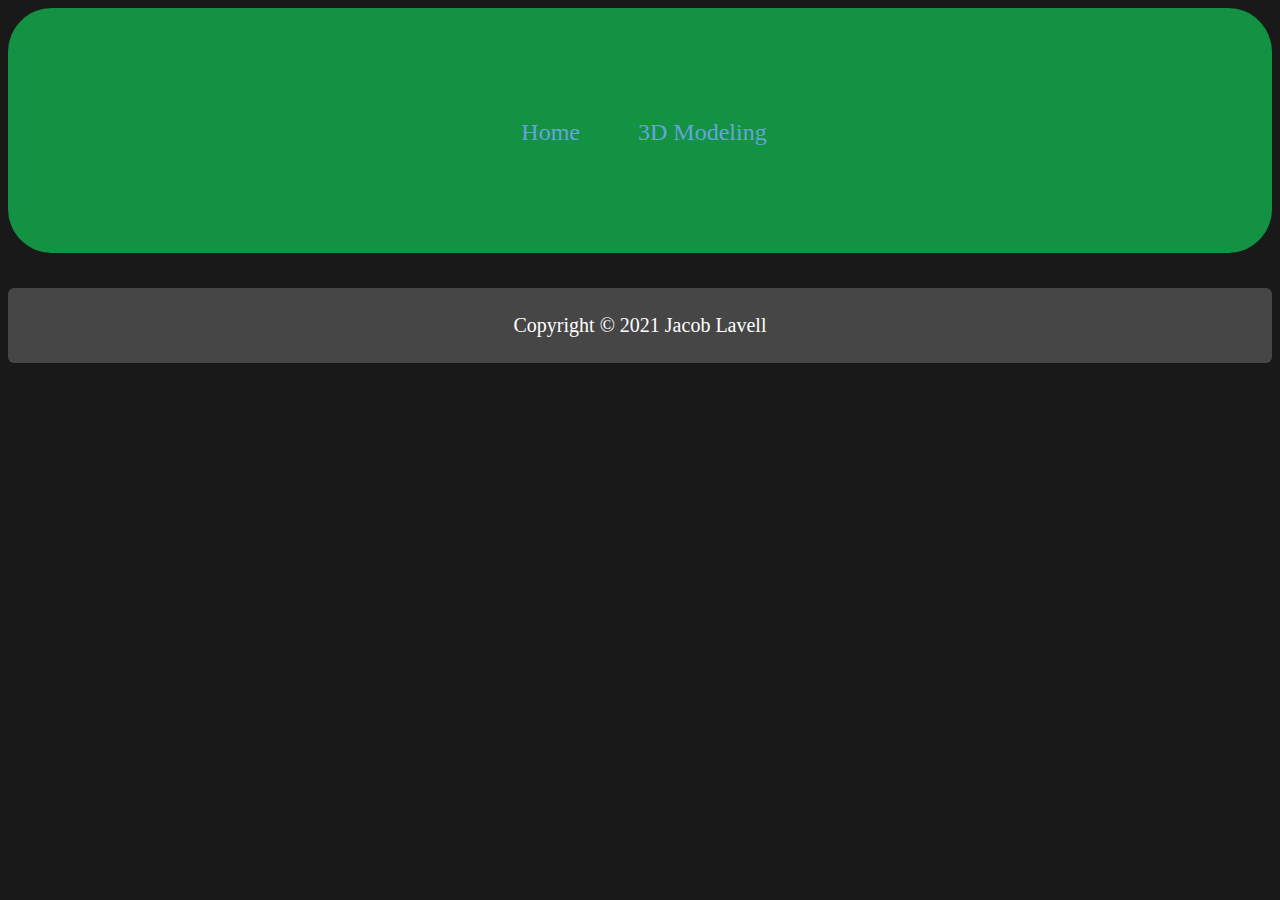
<file: 3d.html>
<!DOCTYPE html>
<html lang="en">
  <head>
    <title>Jacob Lavell</title>
    <meta name="author" content="Jacob Lavell" />
    <meta name="description" content="Personal website" />
    <meta charset="UTF-8" />
    <meta name="viewport" content="width=device-width, initial-scale=1" />
    <link rel="stylesheet" type="text/css" href="styles.css" media="screen" />
    <link rel="icon" type="image/png" href="/favicon.png" />
  </head>
	
	<body>
		<header>
			<nav>
				<ul>
					<li><a href = "index.html"/>Home</a></li>
					<li><a href = "3d.html"/>3D Modeling</a></li>
				</ul>
			</nav>
		</header>
		
		<article>
			<h1></h1>
			<section>
				<p></p>
			</section>
		</article>
		
		<footer>
			<p>Copyright © 2021 Jacob Lavell</p>
		</footer>
	</body>

</html>
</file>
<file: styles.css>
header {
  padding: 64px;
  text-align: center;
  background: #139244;
  color: white;
  font-size: 30px;
  border-radius: 44px;
}

body {
  background-color: #191919;
  color: #fff;
  text-align: center;
  font-size: 26px;
}

a {
  padding: 6px 8px 6px 16px;
  text-decoration: none;
  font-size: 24px;
  color: #65a5da;
}

a:hover {
  color: #4979a0;
}

h2 {
  font-size: 1.2em;
  margin-top: 4px;
  margin-bottom: 4px;
}
h3 {
  font-size: 1em;
  margin-top: 4px;
  margin-bottom: 4px;
}

ul {
  padding: 0;
  list-style: none;
  display: flex;
  flex-wrap: wrap;
  gap: 1%;
  justify-content: center;
}

li {
  padding: 1%;
}

svg {
  height: 4em;
  width: 4em;
}

.sidebar {
  width: fit-content;
  height: min-content;
  top: 380px;
  left: 10px;
  background: rgb(70, 70, 70);
  padding: 12px 2px;
  border-radius: 20px;
  text-align: left;
}

.sidebar a {
  display: block;
}

.section {
  padding: 2% 20px;
  border: 4px;
  margin: 20px 5%;
  border-style: solid;
  border-color: #139244;
  border-radius: 12px;
  transition: transform 0.2s;
}

.section:hover {
  transform: scale(1.02);
}

footer {
  background: rgb(70, 70, 70);
  padding: 6px;
  border-radius: 6px;
  font-size: 20px;
}

/* Mobile */
@media (max-width: 767px) {
  .sidebar {
    margin: auto;
  }
}

/* Not mobile */
@media (min-width: 768px) {
}

/* Desktop */
@media (min-width: 1200px) {
  .sidebar {
    position: sticky;
  }

  .two-columns {
    display: grid;
    grid-template-columns: max-content 1fr;
  }

  .two-columns > * {
    padding: 1rem;
  }
}
</file>
